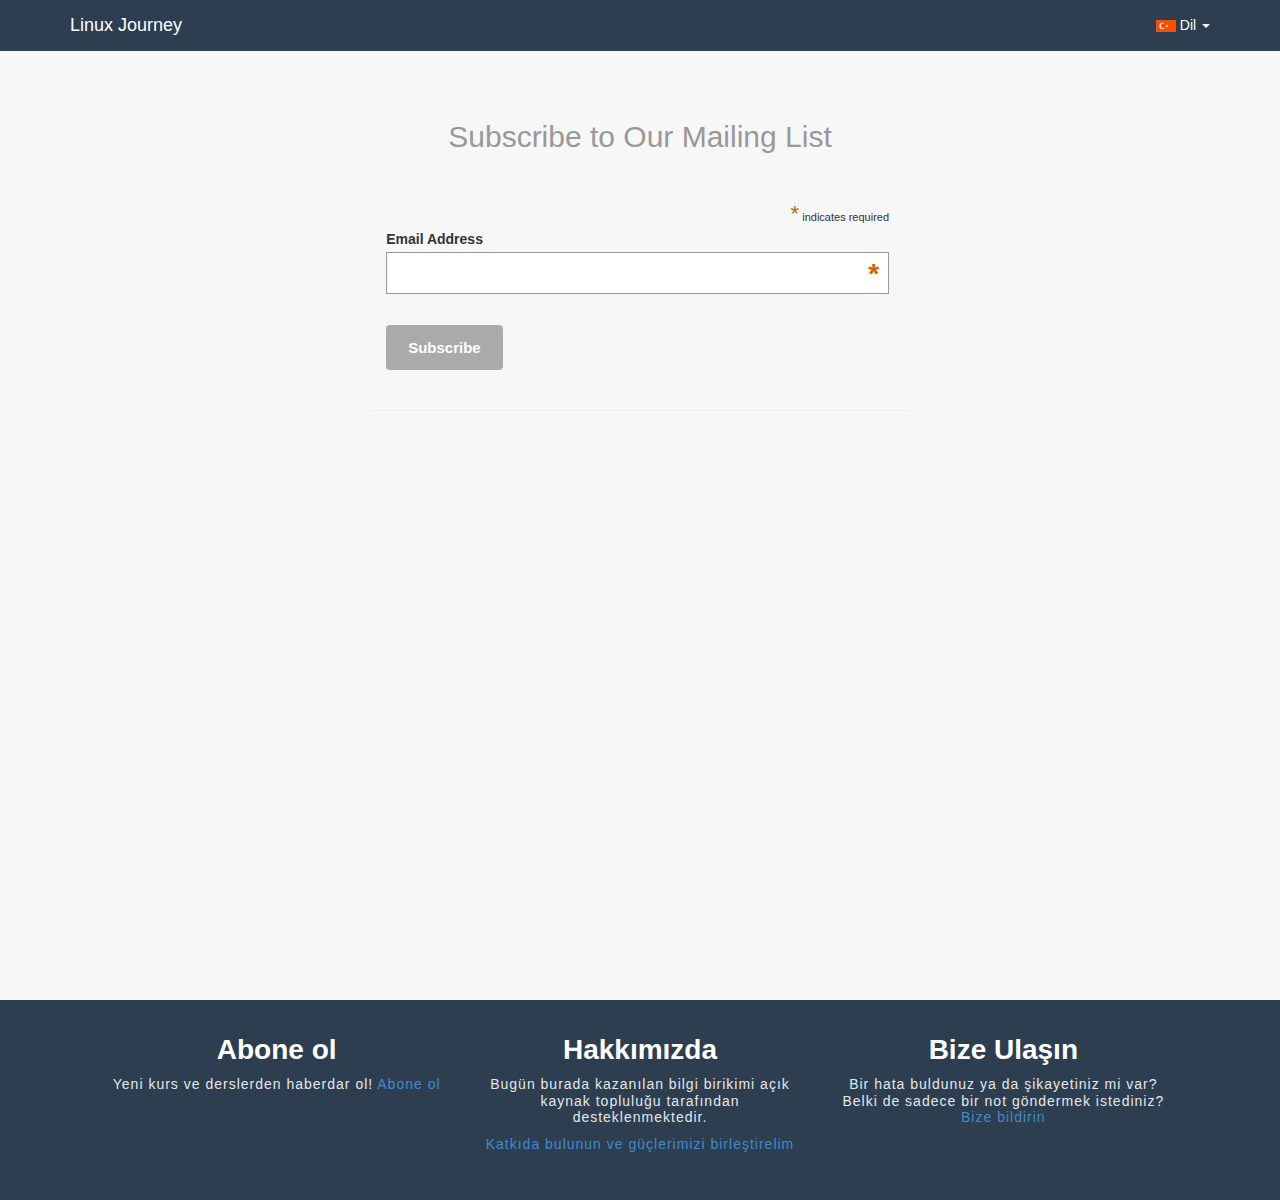
<file: subscribe.html>
﻿<!DOCTYPE html>
<html>
<head>
  <meta charset="utf-8">
  <meta http-equiv="X-UA-Compatible" content="IE=edge">
  <meta name="viewport" content="width=device-width, initial-scale=1">
  <title>Subscribe | Linux Journey</title>
  <script src="assets/application-8013fdc35e4c79f95bcb3d655ff61f137ac05bcee52e6d96588427a84eddef12.js" data-turbolinks-track="true"></script>
  <link rel="stylesheet" media="all" href="assets/application-b0b91461d093aa2ed95d8a7467856e4dc16f55744d3c17a927c3598e5b26cd3f.css" data-turbolinks-track="true">
  <link rel="shortcut icon" type="image/x-icon" href="assets/favicon-e8bea7a0071e296638a3a1a08be81f0a30b9c945625e5a200fefecd8d9b2ed6c.ico">
  <meta name="csrf-param" content="authenticity_token">
<meta name="csrf-token" content="2g4FaBl986UG8q9BfP9D7RbN4phB6VX1q6sZh2BIMRngC7XYqzfevsFDJDApmeEoj1Yu0/7k2Gd6iXkoXK+BmA==">
</head>
<body>
  <div class="wrap">
    <nav class="navbar navbar-custom navbar-fixed-top">
  <div class="container">
    <div class="navbar-header">
      <a id="logo" class="navbar-brand" href="index.htm">Linux Journey</a>
    </div>
    <div id="navbar">
      <ul class="nav navbar-nav navbar-right">
        <li class="dropdown">
          <a href="#" class="dropdown-toggle" data-toggle="dropdown">
            <img src="assets/flags/Turkey-20599e2a6d865c86dd4cc820518027a2d7a2b291a15cdca0517d2fb45efa4557.png" alt="Turkey 20599e2a6d865c86dd4cc820518027a2d7a2b291a15cdca0517d2fb45efa4557"> Dil <b class="caret"></b>
          </a>
          <ul class="dropdown-menu">
            <li><a href="index.htm"><img src="assets/flags/United_States_of_America-998fb392be75a6bf1d89eb60693ecb40e0e883596f16f02f76a8d2f718a2de7a.png" alt="United states of america 998fb392be75a6bf1d89eb60693ecb40e0e883596f16f02f76a8d2f718a2de7a"> English</a></li>
            <li><a href="index.htm"><img src="assets/flags/France-8ecaabdf7505b39d2a9e890935a76f55107872acb90271b6d9db4c2a7dcc3a10.png" alt="France 8ecaabdf7505b39d2a9e890935a76f55107872acb90271b6d9db4c2a7dcc3a10"> French</a></li>
            <li><a href="index.htm"><img src="assets/flags/Germany-2894e79a5053887a7292215db0bc261ee45629334160c5fc1c3ef4cc8b91e70e.png" alt="Germany 2894e79a5053887a7292215db0bc261ee45629334160c5fc1c3ef4cc8b91e70e"> German</a></li>
            <li><a href="index.htm"><img src="assets/flags/Greece-4d2c1b371d6dc4e3c831419ee52ac980e556ed7119737995ddbf320717065b20.png" alt="Greece 4d2c1b371d6dc4e3c831419ee52ac980e556ed7119737995ddbf320717065b20"> Greek</a></li>
            <li><a href="index.htm"><img src="assets/flags/Israel-ba517d486904b8a31a4009fec1ae3b99bf4921adb0e809797f775c2dfc455186.png" alt="Israel ba517d486904b8a31a4009fec1ae3b99bf4921adb0e809797f775c2dfc455186"> Hebrew</a></li>
            <li><a href="index.htm"><img src="assets/flags/Italy-3ce665f4a9c41759a1cf56f75af3e61429222b6869837c2f2f38dc8681a8481a.png" alt="Italy 3ce665f4a9c41759a1cf56f75af3e61429222b6869837c2f2f38dc8681a8481a"> Italian</a></li>
            <li><a href="index.htm"><img src="assets/flags/Japan-8217a50b2b40ff83aaeda08d1152153a577d9ad1c03bc90e66bf3c9dc9566edc.png" alt="Japan 8217a50b2b40ff83aaeda08d1152153a577d9ad1c03bc90e66bf3c9dc9566edc"> Japanese</a></li>
            <li><a href="index.htm"><img src="assets/flags/South_Korea-a8cec588b886018d1d45fba84f15191e5e3ad563cdd5919b264e47c1680a80a1.png" alt="South korea a8cec588b886018d1d45fba84f15191e5e3ad563cdd5919b264e47c1680a80a1"> Korean</a></li>
            <li><a href="index.htm"><img src="assets/flags/Macedonia-1a40249014d7e74ed18cdb3babd9ef858e7fafafcfe669ca9a7c10566fb24c5b.png" alt="Macedonia 1a40249014d7e74ed18cdb3babd9ef858e7fafafcfe669ca9a7c10566fb24c5b"> Macedonian</a></li>
            <li><a href="index.htm"><img src="assets/flags/Iran-386c49847194474b095c6f55aa780e602593e2b593a7a8bcdad2a0566f1ca825.png" alt="Iran 386c49847194474b095c6f55aa780e602593e2b593a7a8bcdad2a0566f1ca825"> Persian</a></li>
            <li><a href="index.htm"><img src="assets/flags/Brazil-310ab6c812922e6c4d41ceb2202068a1d26832e07dae4cecb3830eab8af77b18.png" alt="Brazil 310ab6c812922e6c4d41ceb2202068a1d26832e07dae4cecb3830eab8af77b18"> Portuguese</a></li>
            <li><a href="index.htm"><img src="assets/flags/Russian_Federation-53fd16ec69b6d9df7eea62dd5a8b9c25af59baa8083014805f608453f78248a1.png" alt="Russian federation 53fd16ec69b6d9df7eea62dd5a8b9c25af59baa8083014805f608453f78248a1"> Russian</a></li>
            <li><a href="index.htm"><img src="assets/flags/Slovakia-46be644389be9b49b84af277928eaed5c42d3b8896cd16a7003b20f70386937c.png" alt="Slovakia 46be644389be9b49b84af277928eaed5c42d3b8896cd16a7003b20f70386937c"> Slovakia</a></li>
            <li><a href="index.htm"><img src="assets/flags/Spain-dfaad24e944a60d73aec50d0c2b4949371e8cc0fbb3df645a81d089811c29c07.png" alt="Spain dfaad24e944a60d73aec50d0c2b4949371e8cc0fbb3df645a81d089811c29c07"> Spanish</a></li>
            <li><a href="index.htm"><img src="assets/flags/Turkey-20599e2a6d865c86dd4cc820518027a2d7a2b291a15cdca0517d2fb45efa4557.png" alt="Turkey 20599e2a6d865c86dd4cc820518027a2d7a2b291a15cdca0517d2fb45efa4557"> Turkish</a></li>
          </ul>
        </li>
      </ul>
    </div>
  </div>
</nav>

    
    
<div class="wrap">
  <div class="container sub-content">
    <div class="row">
      <div class="col-md-6 col-md-offset-3">
        <h2 class="text-center buffer-bottom">Subscribe to Our Mailing List</h2>
        
        <!-- Begin MailChimp Signup Form -->
        <link href="embedcode/classic-081711.css" rel="stylesheet" type="text/css">
     
        <div id="mc_embed_signup">
        <form action="//linuxjourney.us12.list-manage.com/subscribe/post?u=7dd120c4239f31e26799249f5&amp;id=f2cc4fd5e0" method="post" id="mc-embedded-subscribe-form" name="mc-embedded-subscribe-form" class="validate" target="_blank" novalidate="">
            <div id="mc_embed_signup_scroll">
        	
        <div class="indicates-required"><span class="asterisk">*</span> indicates required</div>
        <div class="mc-field-group">
        	<label for="mce-EMAIL">Email Address  <span class="asterisk">*</span>
        </label>
        	<input type="email" value="" name="EMAIL" class="required email" id="mce-EMAIL">
        </div>
        	<div id="mce-responses" class="clear">
        		<div class="response" id="mce-error-response" style="display:none"></div>
        		<div class="response" id="mce-success-response" style="display:none"></div>
        	</div>    <!-- real people should not fill this in and expect good things - do not remove this or risk form bot signups-->
            <div style="position: absolute; left: -5000px;" aria-hidden="true"><input type="text" name="b_7dd120c4239f31e26799249f5_f2cc4fd5e0" tabindex="-1" value=""></div>
            <div class="clear"><input type="submit" value="Subscribe" name="subscribe" id="mc-embedded-subscribe" class="button"></div>
            </div>
        </form>
        </div>
        
        <!--End mc_embed_signup-->

        <hr>
      </div>
    </div>
  </div>
</div>


    
  </div><!-- end of wrap -->
  <footer class="footer">
  <div class="container text-center">
    <div class="row buffer-top">
      <div class="col-md-4">
        <h5>Abone ol</h5>
        <p>
          Yeni kurs ve derslerden haberdar ol!
          <a href="subscribe.html">Abone ol</a>
        </p>
      </div>
        
      <div class="col-md-4">
        <h5>Hakkımızda</h5>
        <p>Bugün burada kazanılan bilgi birikimi açık kaynak topluluğu tarafından desteklenmektedir.</p>
        <p><a href="cindyq/linuxjourney.html">Katkıda bulunun ve güçlerimizi birleştirelim</a></p>
      </div>
        
      <div class="col-md-4">
        <h5>Bize Ulaşın</h5>
        <p>Bir hata buldunuz ya da şikayetiniz mi var? Belki de sadece bir not göndermek istediniz?
        <a href="cdn-cgi/l/email-protection.html#11727e7f65707265517d787f64697b7e64637f74683f727e7c">Bize bildirin</a></p>
      </div>
    
    </div>
  </div>
</footer>
  
<script data-cfasync="false" src="cdn-cgi/scripts/5c5dd728/cloudflare-static/email-decode.min.js"></script></body>
</html>
</file>
<file: embedcode/classic-081711.css>
/* MailChimp Form Embed Code - Classic - 08/17/2011 */
#mc_embed_signup form {display:block; position:relative; text-align:left; padding:10px 0 10px 3%}
#mc_embed_signup h2 {font-weight:bold; padding:0; margin:15px 0; font-size:1.4em;}
#mc_embed_signup input {border:1px solid #999; -webkit-appearance:none;}
#mc_embed_signup input[type=checkbox]{-webkit-appearance:checkbox;}
#mc_embed_signup input[type=radio]{-webkit-appearance:radio;}
#mc_embed_signup input:focus {border-color:#333;}
#mc_embed_signup .button {clear:both; background-color: #aaa; border: 0 none; border-radius:4px; color: #FFFFFF; cursor: pointer; display: inline-block; font-size:15px; font-weight: bold; height: 32px; line-height: 32px; margin: 0 5px 10px 0; padding: 0 22px; text-align: center; text-decoration: none; vertical-align: top; white-space: nowrap; width: auto;}
#mc_embed_signup .button:hover {background-color:#777;}
#mc_embed_signup .small-meta {font-size: 11px;}
#mc_embed_signup .nowrap {white-space:nowrap;}

#mc_embed_signup .mc-field-group {clear:left; position:relative; width:96%; padding-bottom:3%; min-height:50px;}
#mc_embed_signup .size1of2 {clear:none; float:left; display:inline-block; width:46%; margin-right:4%;}
* html #mc_embed_signup .size1of2 {margin-right:2%; /* Fix for IE6 double margins. */}
#mc_embed_signup .mc-field-group label {display:block; margin-bottom:3px;}
#mc_embed_signup .mc-field-group input {display:block; width:100%; padding:8px 0; text-indent:2%;}
#mc_embed_signup .mc-field-group select {display:inline-block; width:99%; padding:5px 0; margin-bottom:2px;}

#mc_embed_signup .datefield, #mc_embed_signup .phonefield-us{padding:5px 0;}
#mc_embed_signup .datefield input, #mc_embed_signup .phonefield-us input{display:inline; width:60px; margin:0 2px; letter-spacing:1px; text-align:center; padding:5px 0 2px 0;}
#mc_embed_signup .phonefield-us .phonearea input, #mc_embed_signup .phonefield-us .phonedetail1 input{width:40px;}
#mc_embed_signup .datefield .monthfield input, #mc_embed_signup .datefield .dayfield input{width:30px;}
#mc_embed_signup .datefield label, #mc_embed_signup .phonefield-us label{display:none;}

#mc_embed_signup .indicates-required {text-align:right; font-size:11px; margin-right:4%;}
#mc_embed_signup .asterisk {color:#c60; font-size:200%;}
#mc_embed_signup .mc-field-group .asterisk {position:absolute; top:25px; right:10px;}        
#mc_embed_signup .clear {clear:both;}

#mc_embed_signup .mc-field-group.input-group ul {margin:0; padding:5px 0; list-style:none;}
#mc_embed_signup .mc-field-group.input-group ul li {display:block; padding:3px 0; margin:0;}
#mc_embed_signup .mc-field-group.input-group label {display:inline;}
#mc_embed_signup .mc-field-group.input-group input {display:inline; width:auto; border:none;}

#mc_embed_signup div#mce-responses {float:left; top:-1.4em; padding:0em .5em 0em .5em; overflow:hidden; width:90%;margin: 0 5%; clear: both;}
#mc_embed_signup div.response {margin:1em 0; padding:1em .5em .5em 0; font-weight:bold; float:left; top:-1.5em; z-index:1; width:80%;}
#mc_embed_signup #mce-error-response {display:none;}
#mc_embed_signup #mce-success-response {color:#529214; display:none;}
#mc_embed_signup label.error {display:block; float:none; width:auto; margin-left:1.05em; text-align:left; padding:.5em 0;}

#mc-embedded-subscribe {clear:both; width:auto; display:block; margin:1em 0 1em 5%;}
#mc_embed_signup #num-subscribers {font-size:1.1em;}
#mc_embed_signup #num-subscribers span {padding:.5em; border:1px solid #ccc; margin-right:.5em; font-weight:bold;}
</file>
